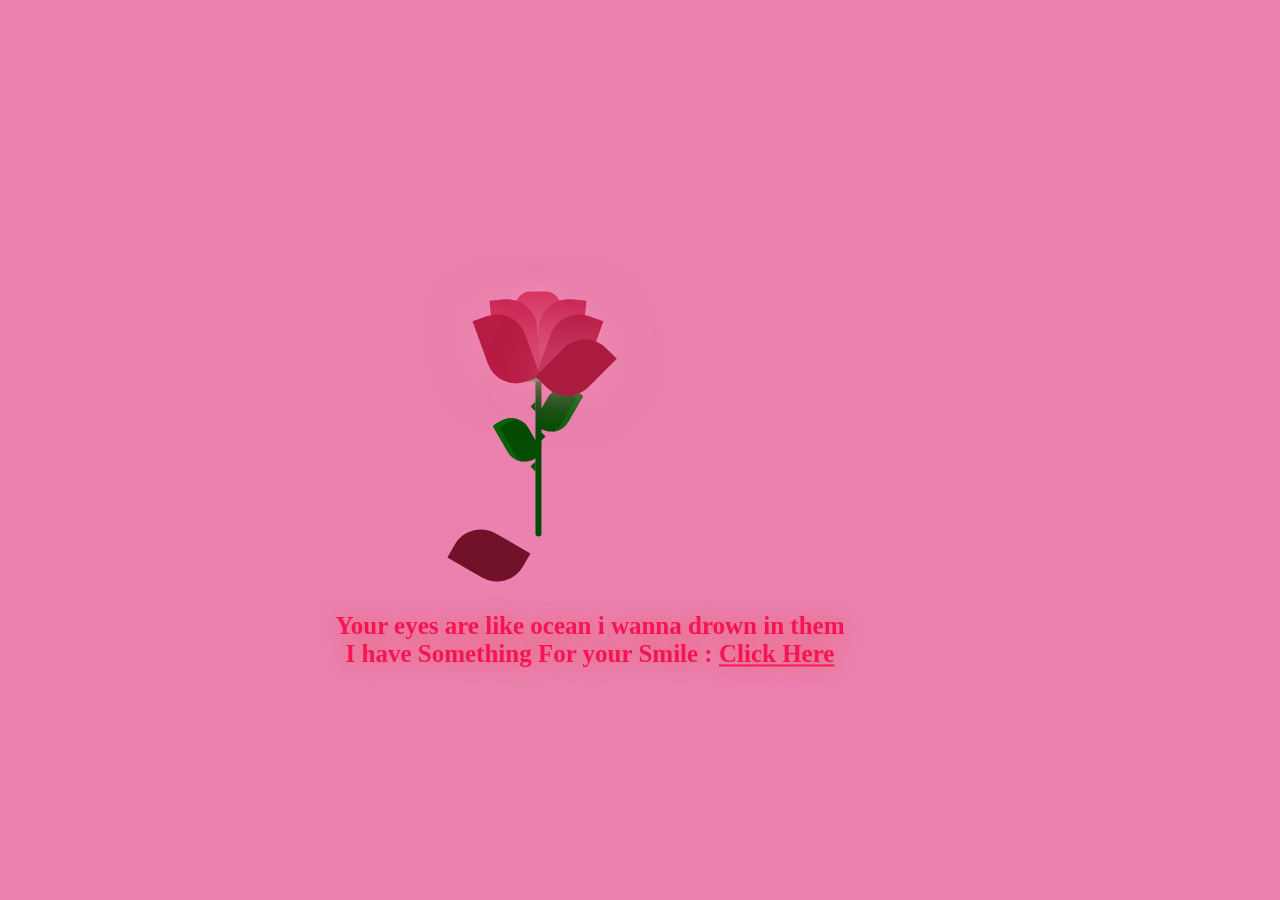
<file: index.html>
<!DOCTYPE html>
<html lang="en">
  <head>
    <meta charset="UTF-8" />
    <meta name="viewport" content="width=device-width, initial-scale=1.0" />
    <title>Document</title>
    <link rel="stylesheet" href="style.css" />
    <link
      href="https://fonts.googleapis.com/css?family=Indie+Flower"
      rel="stylesheet"
      type="text/css"
    />
  </head>
  <body>
    <div class="container">
      <div class="glass">
        <div class="shine"></div>
      </div>
      <div class="thorns">
        <div></div>
        <div></div>
        <div></div>
        <div></div>
      </div>
      <div class="leaves">
        <div></div>
        <div></div>
        <div></div>
        <div></div>
      </div>
      <div class="petals">
        <div></div>
        <div></div>
        <div></div>
        <div></div>
        <div></div>
        <div></div>
        <div></div>
      </div>
      <div class="text">
        <h2></h2> Your eyes   are like ocean i wanna drown in them <br /> 
       I have Something For your Smile : <a href="new.html">Click Here</a></h2>
      </div>
    </div>
  </body>
</html>
</file>
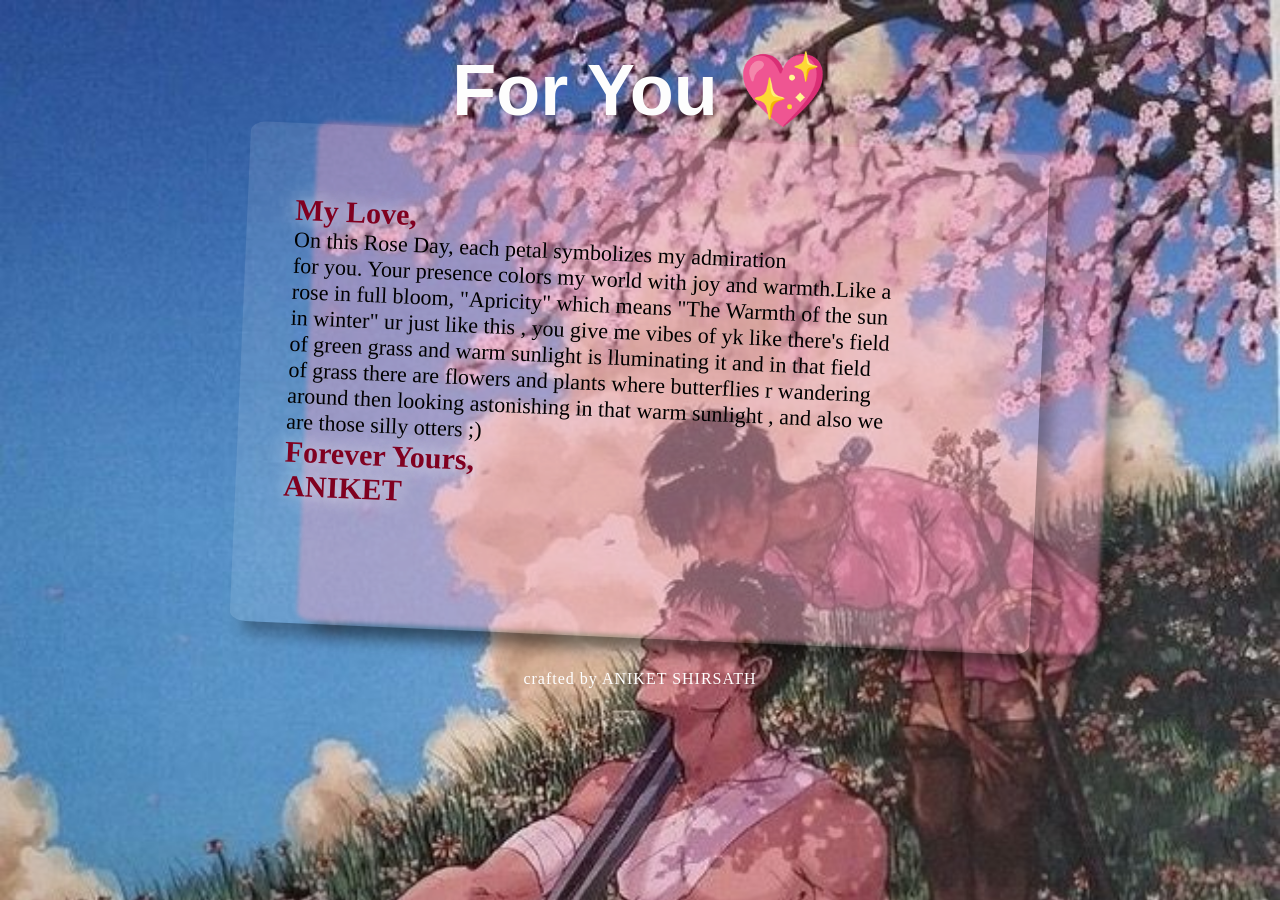
<file: new.html>
<!DOCTYPE html>
<html lang="en">
  <head>
    <meta charset="UTF-8" />
    <meta name="viewport" content="width=device-width, initial-scale=1.0" />
    <title>untoldcoding</title>
    <link rel="stylesheet" href="new.css" />
  </head>
  <body>
    <div class="wrap">
      <h1>For You 💖</h1>
      <div class="postcard1"></div>
      <div class="postcard">
        <div class="letter"></div>
        <p>
          <span>My Love,</span>
          <br />
          On this Rose Day, each petal symbolizes my admiration <br />for you.
          Your presence colors my world with joy and warmth.Like a rose in full
          bloom, "Apricity" which means "The Warmth of the sun in winter" ur just like this , you give me vibes of yk like there's field of green grass and warm sunlight is lluminating it and in that field of grass there are flowers and plants where butterflies r wandering around then looking astonishing in that warm sunlight , and also we are those silly otters ;)
          <br />
          <span class="ANIKET">
            Forever Yours,
            <br />
            ANIKET</span
          >
        </p>
        <div class="address">
          <img
            
            class="mail_stamp"
          />
        </div>
      </div>
    </div>

    <footer>
      <p>crafted by ANIKET SHIRSATH</p>
    </footer>
  </body>
</html>
</file>
<file: style.css>
@import url("https://fonts.googleapis.com/css2?family=Great+Vibes&display=swap");
body {
  height: 100%;
  width: 100%;
  background: #ea81ae;
  overflow: hidden;
  text-align: center;
  justify-content: center;
}

.container {
  position: absolute;
  left: 50%;
  top: 50%;
  transform: translate(-50%, -50%);
}

.glass {
  height: 350px;
  width: 200px;
}

.petals > div {
  position: absolute;
  background: #d52d58;
  width: 45px;
  height: 80px;
  top: 55px;
  transition: all 0.5s ease-out;
}
.petals > div:nth-child(1) {
  border-radius: 15px;
  box-shadow: 0px 0px 30px #f594b8;
  left: 80px;
  top: 60px;
  background: #d52d58;
}
.petals > div:nth-child(2),
.petals > div:nth-child(4),
.petals > div:nth-child(6) {
  background: #b81b43;
  left: 60px;
  border-radius: 0px 30px 0px 30px;
  transform-origin: bottom right;
}
.petals > div:nth-child(3),
.petals > div:nth-child(5),
.petals > div:nth-child(7) {
  background: #b81b43;
  left: 100px;
  border-radius: 30px 0px 30px 0px;
  transform-origin: bottom left;
}
.petals > div:nth-child(2) {
  z-index: 5;
  background: #ab1a3f;
  top: 75px;
  height: 70px;
  box-shadow: 0px 0px 50px rgba(245, 148, 184, 0.5);
  animation: bloom2 3s ease-in-out;
  animation-fill-mode: forwards;
}
.petals > div:nth-child(3) {
  z-index: 4;
  background: #ab1a3f;
  top: 75px;
  height: 70px;
  box-shadow: 0px 0px 50px rgba(245, 148, 184, 0.5);
  animation: bloom3 3s ease-in-out, glowing 2.5s ease-in-out infinite;
  animation-fill-mode: forwards;
}
.petals > div:nth-child(4) {
  z-index: 3;
  background: #b81b43;
  top: 70px;
  height: 75px;
  box-shadow: 0px 0px 50px rgba(245, 148, 184, 0.5);
  animation: bloom4 3s ease-in-out, glowing 2.5s ease-in-out infinite;
  animation-fill-mode: forwards;
}
.petals > div:nth-child(5) {
  z-index: 2;
  background: #b81b43;
  top: 70px;
  height: 75px;
  box-shadow: 0px 0px 50px rgba(245, 148, 184, 0.5);
  animation: bloom5 3s ease-in-out, glowing 2.5s ease-in-out infinite;
  animation-fill-mode: forwards;
}
.petals > div:nth-child(6) {
  z-index: 1;
  background: #c9204b;
  top: 65px;
  height: 70px;
  box-shadow: 0px 0px 50px rgba(245, 148, 184, 0.3);
  animation: bloom6 3s ease-in-out, glowing 2.5s ease-in-out infinite;
  animation-fill-mode: forwards;
}
.petals > div:nth-child(7) {
  z-index: 0;
  background: #c9204b;
  top: 65px;
  height: 70px;
  box-shadow: 0px 0px 50px rgba(245, 148, 184, 0.3);
  animation: bloom7 3s ease-in-out, glowing 2.5s ease-in-out infinite;
  animation-fill-mode: forwards;
}

.deadPetals > div {
  position: absolute;
  background: #d52d58;
  width: 20px;
  height: 15px;
  top: 120px;
  border-radius: 0px 30px 0px 30px;
  box-shadow: 0px 0px 30px rgba(245, 148, 184, 0.5);
  transition: all 0.5s ease-out;
}
.deadPetals > div:nth-child(1) {
  left: 80px;
  transform: rotate(-30deg);
  animation: falling 10s 4s ease-in-out infinite;
}
.deadPetals > div:nth-child(2) {
  left: 101px;
  transform: rotate(-30deg);
  animation: falling 20s 8s ease-in-out infinite;
}
.deadPetals > div:nth-child(3) {
  left: 79px;
  transform: rotate(-30deg);
  animation: falling 20s 12s ease-in-out infinite;
}
.deadPetals > div:nth-child(4) {
  left: 92px;
  transform: rotate(-30deg);
  animation: falling 20s 16s ease-in-out infinite;
}

.leaves > div:nth-last-child(1) {
  position: absolute;
  width: 55px;
  height: 30px;
  background: #338f37;
  top: 120px;
  left: 75px;
  border-radius: 100px;
}
.leaves > div:nth-child(1) {
  position: absolute;
  width: 6px;
  height: 210px;
  background: #054c05;
  top: 95px;
  left: 100px;
  border-radius: 0 0 100px 100px;
}
.leaves > div:nth-child(2) {
  position: absolute;
  width: 30px;
  height: 50px;
  top: 53px;
  border-radius: 5px 40px 20px 40px;
  background: #054c05;
  transform-origin: bottom;
  transform: rotate(-30deg);
  top: 180px;
  left: 80px;
  box-shadow: inset 5px 5px #066406;
}
.leaves > div:nth-child(3) {
  position: absolute;
  width: 30px;
  height: 50px;
  top: 53px;
  border-radius: 40px 5px 40px 20px;
  background: #054c05;
  transform-origin: bottom;
  transform: rotate(30deg);
  top: 150px;
  left: 95px;
  box-shadow: inset -5px 5px #066406;
}

.thorns > div {
  position: absolute;
  width: 0;
  height: 0;
  top: 140px;
}
.thorns > div:nth-child(odd) {
  border-top: 5px solid transparent;
  border-bottom: 5px solid transparent;
  border-left: 5px solid #054c05;
  left: 105px;
}
.thorns > div:nth-child(even) {
  border-top: 5px solid transparent;
  border-bottom: 5px solid transparent;
  border-right: 5px solid #054c05;
  left: 95px;
}
.thorns > div:nth-child(1) {
  top: 200px;
}
.thorns > div:nth-child(2) {
  top: 170px;
}
.thorns > div:nth-child(4) {
  top: 230px;
}

@keyframes bloom2 {
  50% {
    transform: rotate(-90deg);
    top: 200px;
    left: 100px;
  }
  100% {
    transform: rotate(-60deg);
    top: 252px;
    left: 50px;
    background: #71122a;
    box-shadow: 0px 0px 0px rgba(245, 148, 184, 0);
  }
}
@keyframes bloom3 {
  100% {
    transform: rotate(45deg);
  }
}
@keyframes bloom4 {
  100% {
    transform: rotate(-20deg);
  }
}
@keyframes bloom5 {
  100% {
    transform: rotate(20deg);
  }
}
@keyframes bloom6 {
  100% {
    transform: rotate(-5deg);
  }
}
@keyframes bloom7 {
  100% {
    transform: rotate(5deg);
  }
}
@keyframes glowing {
  50% {
    background: #d7365f;
    box-shadow: 0px 0px 60px #f594b8;
  }
}
@keyframes falling {
  20% {
    top: 335px;
    background: #9d193b;
    box-shadow: 0px 0px 0px rgba(245, 148, 184, 0);
  }
  100% {
    top: 335px;
    opacity: 0;
  }
}
.text {
  font-family: cursive;
  font-weight: 800;
  font-size: 25px;
  text-align: center;
  justify-content: center;
  color: rgb(245, 20, 84);
  text-shadow: 0 0 20px rgb(241, 94, 106);
  margin-left: -100px;
}
.text a {
  color: rgb(245, 20, 84);
}
.text a:hover {
  color: white;
  text-shadow: 0 0 20px rgb(235, 25, 42);
  }
</file>
<file: new.css>
@import url("https://fonts.googleapis.com/css2?family=Great+Vibes&display=swap");
* {
  box-sizing: border-box;
}

body {
  font-family: "Varela Round", "Quicksand", sans-serif;
  background: url(background.jpg);
  background-size: cover;
  background-repeat: no-repeat;
  background-color: black;
}

.postcard {
  width: 800px;
  height: 500px;
  background: rgba(255, 255, 255, 0.101);

  margin: 0 auto;
  border-radius: 2%;
  display: flex;
  justify-content: space-between;
  padding: 3em;
  box-shadow: 0.8em 0.8em 15px rgba(0, 0, 0, 0.3);
  -ms-transform: rotate(2.5deg); /* IE 9 */
  -webkit-transform: rotate(2.5deg); /* Chrome, Safari, Opera */
  transform: rotate(2.5deg);
  -moz-transition: all 0.5s ease;
  -webkit-transition: all 0.5s ease;
  -o-transition: all 0.5s ease;
  transition: all 0.5s ease;
}

.postcard1 {
  width: 800px;
  height: 500px;
  background: #f594b862;
  position: absolute;
  left: 24%;
  -webkit-filter: blur(2px);
  z-index: -1;
  margin: 0 auto;
  border-radius: 2%;
  display: flex;
  justify-content: space-between;
  padding: 3em;
  box-shadow: 0.8em 0.8em 15px rgba(0, 0, 0, 0.3);
  -ms-transform: rotate(2.5deg); /* IE 9 */
  -webkit-transform: rotate(2.5deg); /* Chrome, Safari, Opera */
  transform: rotate(2.5deg);
  -moz-transition: all 0.5s ease;
  -webkit-transition: all 0.5s ease;
  -o-transition: all 0.5s ease;
  transition: all 0.5s ease;
}

h1 {
  text-align: center;
  font-size: 4.5em;
  color: #fdfdfd;
  margin-bottom: 5px;
}

/*animation*/
.postcard:hover,
.postcard:active,
.postcard:focus {
  -ms-transform: rotate(0deg); /* IE 9 */
  -webkit-transform: rotate(0deg); /* Chrome, Safari, Opera */
  transform: rotate(0deg);
  -moz-transition: all 0.5s ease;
  -webkit-transition: all 0.5s ease;
  -o-transition: all 0.5s ease;
  transition: all 0.5s ease;
}

.mail_stamp {
  width: 100px;
  float: right;
}

.push {
  margin-bottom: 1em;
  margin-top: 0.5em;
}

/*footer*/
footer {
  margin: 2em auto;
  text-align: center;
  font-family: "Varela Round", "Quicksand", sans-serif;
  color: white;
}

footer p {
  font-size: 1em;
  letter-spacing: 1px;
}
p span {
  font-size: 30px;
  font-weight: 600;
  text-shadow: 0 0 20px rgb(255, 255, 255);
  color: #800020;
}
p {
  font-size: 22px;
  font-family: cursive;
  font-weight: 540;
}
.ullu {
  font-size: 25px;

  text-shadow: 0 0 20px rgb(255, 255, 255);
}
</file>
